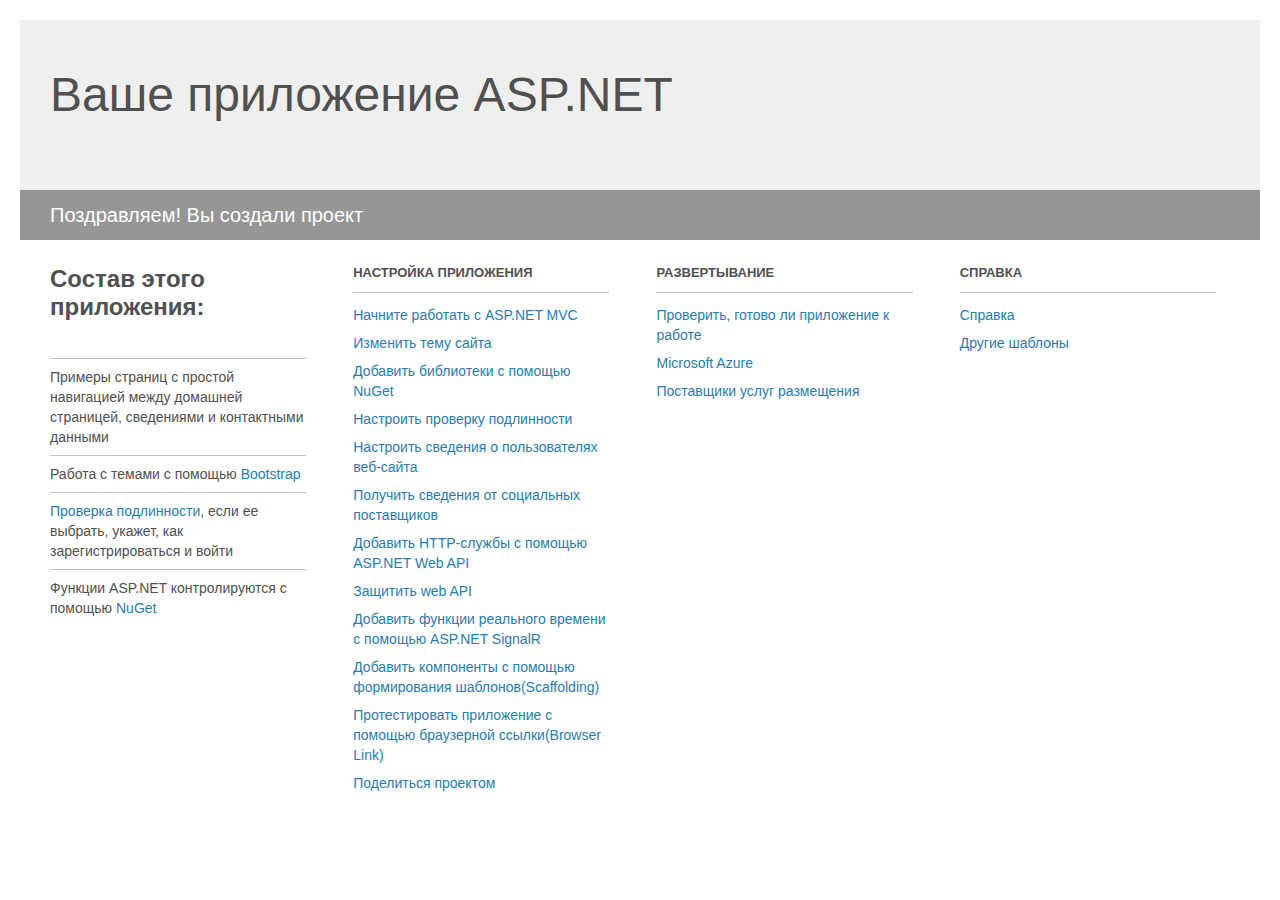
<file: PetsDating/PetsDating/Project_Readme.html>
﻿<!DOCTYPE html>
<html lang="en">
<head>
<meta http-equiv="Content-Type" content="text/html; charset=utf-8"/>
    <meta charset="utf-8" />
    <title>Ваше приложение ASP.NET</title>
    <style>
        body {
            background: #fff;
            color: #505050;
            font: 14px 'Segoe UI', tahoma, arial, helvetica, sans-serif;
            margin: 20px;
            padding: 0;
        }

        #header {
            background: #efefef;
            padding: 0;
        }

        h1 {
            font-size: 48px;
            font-weight: normal;
            margin: 0;
            padding: 0 30px;
            line-height: 150px;
        }

        p {
            font-size: 20px;
            color: #fff;
            background: #969696;
            padding: 0 30px;
            line-height: 50px;
        }

        #main {
            padding: 5px 30px;
        }

        .section {
            width: 21.7%;
            float: left;
            margin: 0 0 0 4%;
        }

            .section h2 {
                font-size: 13px;
                text-transform: uppercase;
                margin: 0;
                border-bottom: 1px solid silver;
                padding-bottom: 12px;
                margin-bottom: 8px;
            }

            .section.first {
                margin-left: 0;
            }

                .section.first h2 {
                    font-size: 24px;
                    text-transform: none;
                    margin-bottom: 25px;
                    border: none;
                }

                .section.first li {
                    border-top: 1px solid silver;
                    padding: 8px 0;
                }

            .section.last {
                margin-right: 0;
            }

        ul {
            list-style: none;
            padding: 0;
            margin: 0;
            line-height: 20px;
        }

        li {
            padding: 4px 0;
        }

        a {
            color: #267cb2;
            text-decoration: none;
        }

            a:hover {
                text-decoration: underline;
            }
    </style>
</head>
<body>

    <div id="header">
        <h1>Ваше приложение ASP.NET</h1>
        <p>Поздравляем! Вы создали проект</p>
    </div>

    <div id="main">
        <div class="section first">
            <h2>Состав этого приложения:</h2>
            <ul>
                <li>Примеры страниц с простой навигацией между домашней страницей, сведениями и контактными данными</li>
                <li>Работа с темами с помощью <a href="http://go.microsoft.com/fwlink/?LinkID=615519">Bootstrap</a></li>
                <li><a href="http://go.microsoft.com/fwlink/?LinkID=615520">Проверка подлинности</a>, если ее выбрать, укажет, как зарегистрироваться и войти</li>
                <li>Функции ASP.NET контролируются с помощью <a href="http://go.microsoft.com/fwlink/?LinkID=320756">NuGet</a></li>
            </ul>
        </div>

        <div class="section">
            <h2>Настройка приложения</h2>
            <ul>
                <li><a href="http://go.microsoft.com/fwlink/?LinkID=615541">Начните работать с ASP.NET MVC</a></li>
                <li><a href="http://go.microsoft.com/fwlink/?LinkID=615523">Изменить тему сайта</a></li>
                <li><a href="http://go.microsoft.com/fwlink/?LinkID=615524">Добавить библиотеки с помощью NuGet</a></li>
                <li><a href="http://go.microsoft.com/fwlink/?LinkID=615542">Настроить проверку подлинности</a></li>
                <li><a href="http://go.microsoft.com/fwlink/?LinkID=615526">Настроить сведения о пользователях веб-сайта</a></li>
                <li><a href="http://go.microsoft.com/fwlink/?LinkID=615527">Получить сведения от социальных поставщиков</a></li>
                <li><a href="http://go.microsoft.com/fwlink/?LinkID=615528">Добавить HTTP-службы с помощью ASP.NET Web API</a></li>
                <li><a href="http://go.microsoft.com/fwlink/?LinkID=615529">Защитить web API</a></li>
                <li><a href="http://go.microsoft.com/fwlink/?LinkID=615530">Добавить функции реального времени с помощью ASP.NET SignalR</a></li>
                <li><a href="http://go.microsoft.com/fwlink/?LinkID=615531">Добавить компоненты с помощью формирования шаблонов(Scaffolding)</a></li>
                <li><a href="http://go.microsoft.com/fwlink/?LinkID=615532">Протестировать приложение с помощью браузерной ссылки(Browser Link)</a></li>
                <li><a href="http://go.microsoft.com/fwlink/?LinkID=615533">Поделиться проектом</a></li>
            </ul>
        </div>

        <div class="section">
            <h2>Развертывание</h2>
            <ul>
                <li><a href="http://go.microsoft.com/fwlink/?LinkID=615534">Проверить, готово ли приложение к работе</a></li>
                <li><a href="http://go.microsoft.com/fwlink/?LinkID=615535">Microsoft Azure</a></li>
                <li><a href="http://go.microsoft.com/fwlink/?LinkID=615536">Поставщики услуг размещения</a></li>
            </ul>
        </div>

        <div class="section last">
            <h2>Справка</h2>
            <ul>
                <li><a href="http://go.microsoft.com/fwlink/?LinkID=615537">Справка</a></li>
                <li><a href="http://go.microsoft.com/fwlink/?LinkID=615538">Другие шаблоны</a></li>
            </ul>
        </div>
    </div>

</body>
</html>
</file>
